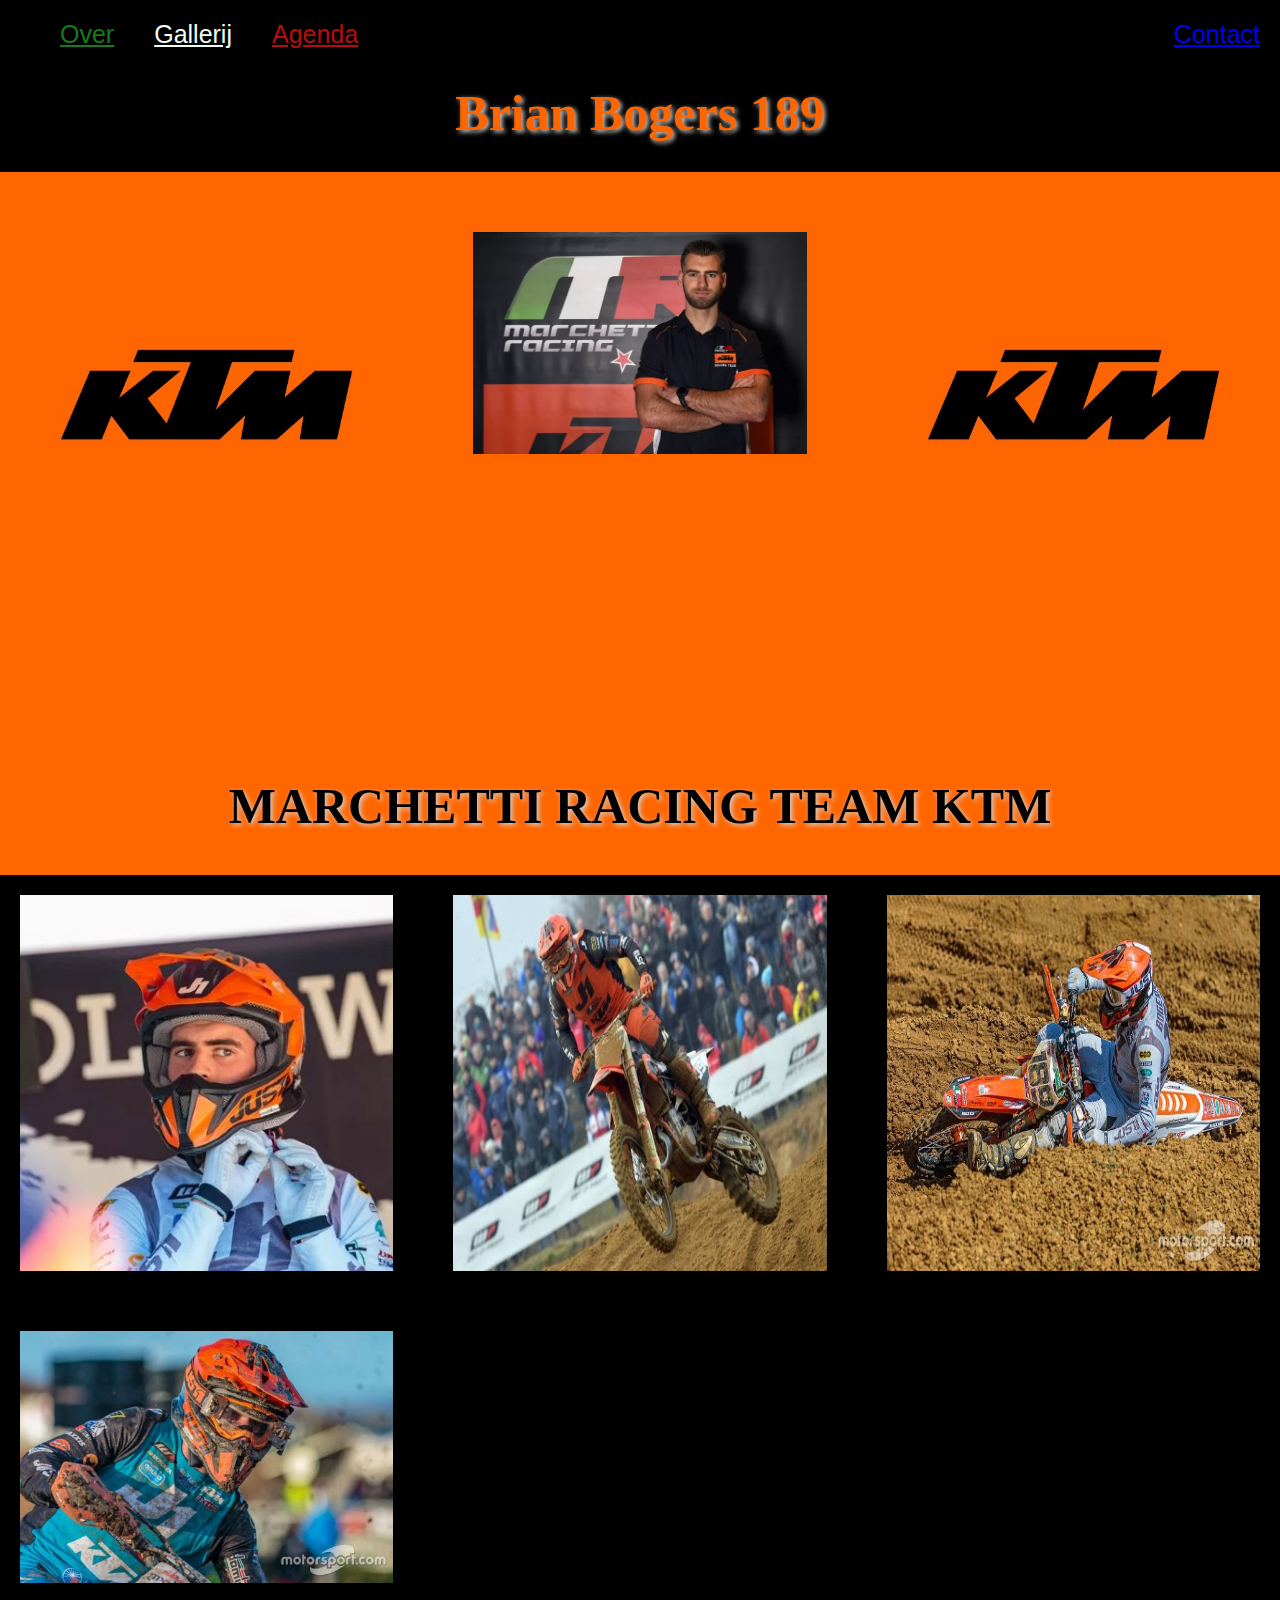
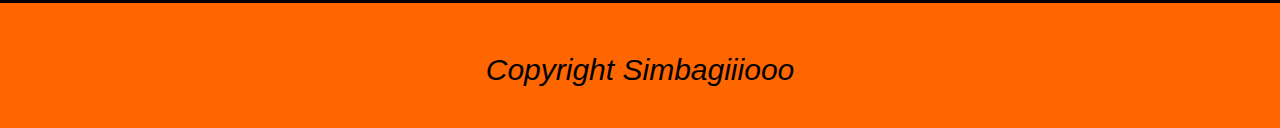
<file: 6_CSS-Media Queries/index.html>
<!DOCTYPE html>
<html>
<head>
  <title>BB 189 home</title>
  <link rel="stylesheet" type="text/css" href="./style.css">
  <link
  href="https://cdnjs.cloudflare.com/ajax/libs/animate.css/4.0.0/animate.min.css"
/>
</head>
<body>
  <header>
    <nav class="zone blue sticky">
      <ul class="main-nav">
          <li><a href="over.html" class="over">Over</a></li>
          <li><a href="gallerij.html" class="gallerij">Gallerij</a></li>
          <li><a href="agenda.html" class="agenda">Agenda</a></li>
          <li class="push"><a href="contact.html">Contact</a></li>
      </ul>
    </nav>
  </header>
  <main>
    <h1 class="name">Brian Bogers 189</h1>
      <div class="zone oranged grid-wrapper2 ">
        <div class="container zone" ><img class="cover1" src="./img/ktm.jpg"></div>
        <div class="container zone" ><img class="cover2" src="./img/BB main.webp"></div>
        <div class="container zone" ><img class="cover2" src="./img/ktm.jpg"></div>
      </div>
      <div class="team">
        <h1 class="team2">MARCHETTI RACING TEAM KTM</h1>
      </div>
      <div class="zone black grid-wrapper">
        <div class="box zone"><img src="./img/bb.jpg"></div>
        <div class="box zone"><img src="./img/jump.jpg"></div>
        <div class="box zone"><img src="./img/bocht.jpg"></div>
        <div class="box zone"><img src="./img/BB2.jpg"></div>
      </div>
  </main>
      <footer class="zone footer">Copyright Simbagiiiooo</footer>
</body>
</html>
</file>
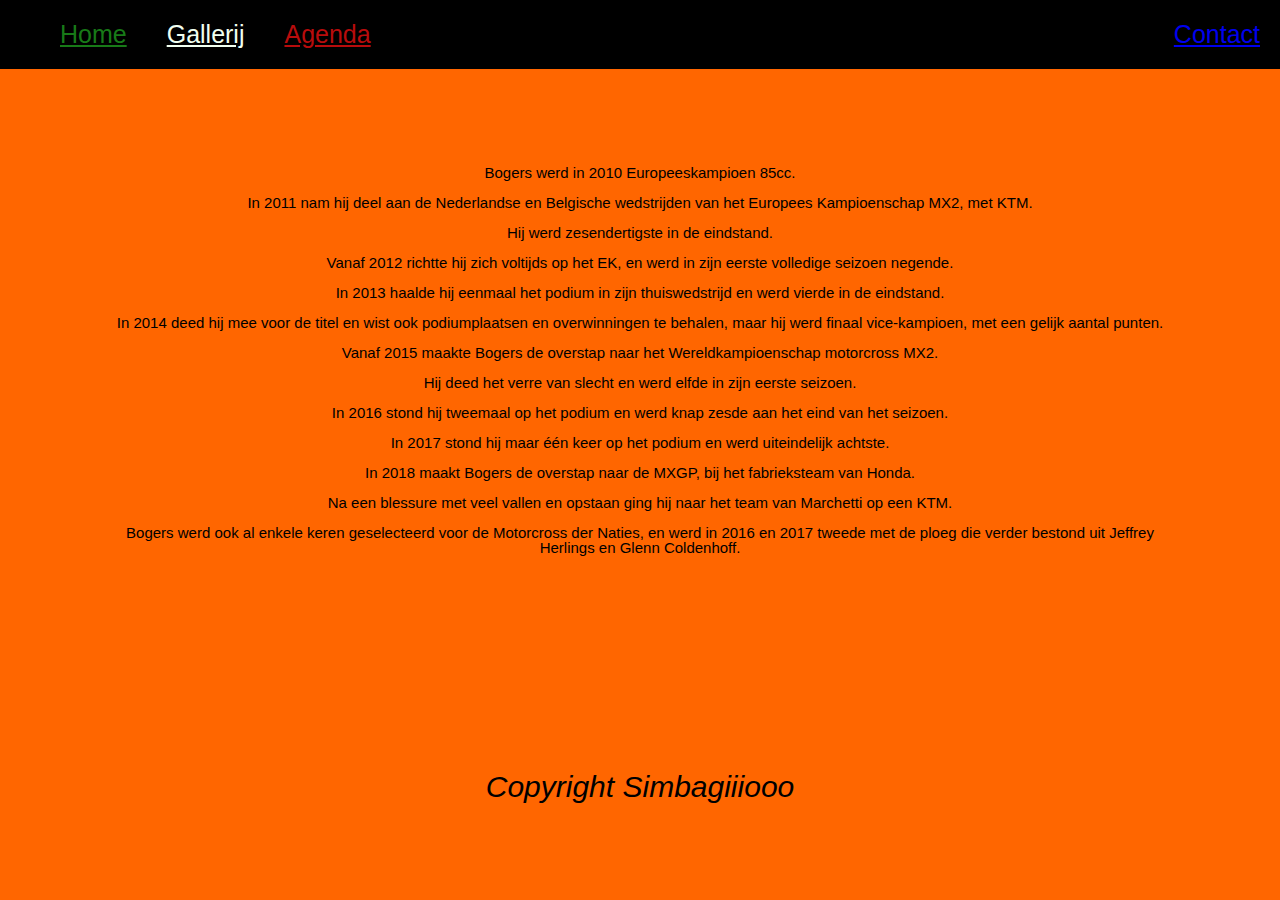
<file: 6_CSS-Media Queries/over.html>
<!DOCTYPE html>
<html>
<head>
  <title>BB 189 Over</title>
  <link rel="stylesheet" type="text/css" href="./style.css">
  <link rel="stylesheet" href="https://cdnjs.cloudflare.com/ajax/libs/animate.css/4.0.0/animate.min.css"/>
</head>
<body>
    <header>
        <nav class="zone blue sticky">
            <ul class="main-nav">
                <li><a href="index.html" class="over">Home</a></li>
                <li><a href="gallerij.html" class="gallerij">Gallerij</a></li>
                <li><a href="agenda.html" class="agenda">Agenda</a></li>
                <li class="push"><a href="contact.html">Contact</a></li>
            </ul>
        </nav>
    </header>
    <main>
        <div class="paragraaf">
            <p>Bogers werd in 2010 Europeeskampioen 85cc.</p>
            <p>In 2011 nam hij deel aan de Nederlandse en Belgische wedstrijden van het Europees Kampioenschap MX2, met KTM.</p> 
            <p>Hij werd zesendertigste in de eindstand. </p>
            <p>Vanaf 2012 richtte hij zich voltijds op het EK, en werd in zijn eerste volledige seizoen negende.</p> 
            <p>In 2013 haalde hij eenmaal het podium in zijn thuiswedstrijd en werd vierde in de eindstand. </p>
            <p>In 2014 deed hij mee voor de titel en wist ook podiumplaatsen en overwinningen te behalen, maar hij werd finaal vice-kampioen, met een gelijk aantal punten.</p>
            <p>Vanaf 2015 maakte Bogers de overstap naar het Wereldkampioenschap motorcross MX2. </p>
            <p>Hij deed het verre van slecht en werd elfde in zijn eerste seizoen. </p>
            <p>In 2016 stond hij tweemaal op het podium en werd knap zesde aan het eind van het seizoen. </p>
            <p>In 2017 stond hij maar één keer op het podium en werd uiteindelijk achtste.</p>
            <p>In 2018 maakt Bogers de overstap naar de MXGP, bij het fabrieksteam van Honda.</p>
            <p>Na een blessure met veel vallen en opstaan ging hij naar het team van Marchetti op een KTM.</p>
            <p>Bogers werd ook al enkele keren geselecteerd voor de Motorcross der Naties, en werd in 2016 en 2017 tweede met de ploeg die verder bestond uit Jeffrey Herlings en Glenn Coldenhoff.
            </p>
        </div>
    </main>
    
    <footer class="zone footer">Copyright Simbagiiiooo</footer>
</body>
</html>
</file>
<file: 6_CSS-Media Queries/style.css>
body {
  margin: auto 0;
  font-family: arial;
  background-color: #f60;
}

/* NAV */
.sticky {
  position: fixed;
  top: 0;
  width: 100%;
}
.over {
  color: rgb(24, 122, 24);
}
.gallerij {
  color: honeydew;
}
.agenda {
  color: rgb(184, 12, 12);
}
.main-nav {
  display: flex;
  list-style: none;
  font-size: 23px;
  margin: 0;
  background-color: black;
}

.push {
  margin-left: auto;
}

li {
  padding: 20px;
}

.grid-wrapper2 {
  display: grid;
  gap: 20px;
  grid-template-columns: 1fr 1fr 1fr;
  background-color: #f60;
  height: 40vh;
}
.container > img {
  width: 100%;
}

.container {
  background-color: #f60;
  padding: 0px;
  margin: 0px;
}

h3 {
  text-align: center;
  font-weight: bolder;
  font-size: 75px;
  text-shadow: 2px 2px 5px lightgray;
  font-family: "Staatliches", cursive;
}

.name {
  padding: 50px 0px 0px 0px;
  margin-bottom: 20px;
  background-color: #f60;
  text-align: center;
  font-weight: bolder;
  font-size: 75px;
  text-shadow: 2px 2px 5px lightgray;
  font-family: "Staatliches", cursive;
}

.team {
  background-color: #f60;
  text-align: center;
}
.team2 {
  margin: 0px;
  padding: 0px 0px 40px 0px;
  font-weight: bolder;
  font-size: 50px;
  text-shadow: 2px 2px 5px lightgray;
  font-family: "Staatliches", cursive;
}

.paragraaf {
  background-color: #f60;
  padding: 50px 0px 50px 0px;
  margin: 100px;
  text-align: center;
  font-size: 20px;
  line-height: 30px;
}

/* GRID */
.grid-wrapper {
  display: grid;
  gap: 20px;
  grid-template-columns: repeat(auto-fill, minmax(350px, 1fr));
  background-color: black;
}
.box > img {
  width: 100%;
  height: 100%;
}
.box {
  background-color: honeydew;
  padding: 0px;
  margin: 20px;
}

footer {
  text-align: center;
  height: 75px;
  font-size: 30px;
  font-style: italic;
}
.footer {
  color: black;
  background-color: #f60;
  padding-top: 50px;
}

h3 {
  padding-top: 100px;
}

@media (min-width: 1024px) {
  .name {
    background-color: black;
    color: #f60;
    font-size: 50px;
    padding-bottom: 30px;
  }
  .grid-wrapper2 {
    height: 65vh;
  }
  .main-nav {
    font-size: 25px;
  }
  .container {
    padding: 20px;
    margin: 20px;
  }
  .paragraaf {
    line-height: 15px;
    font-size: 15px;
  }
}
</file>
